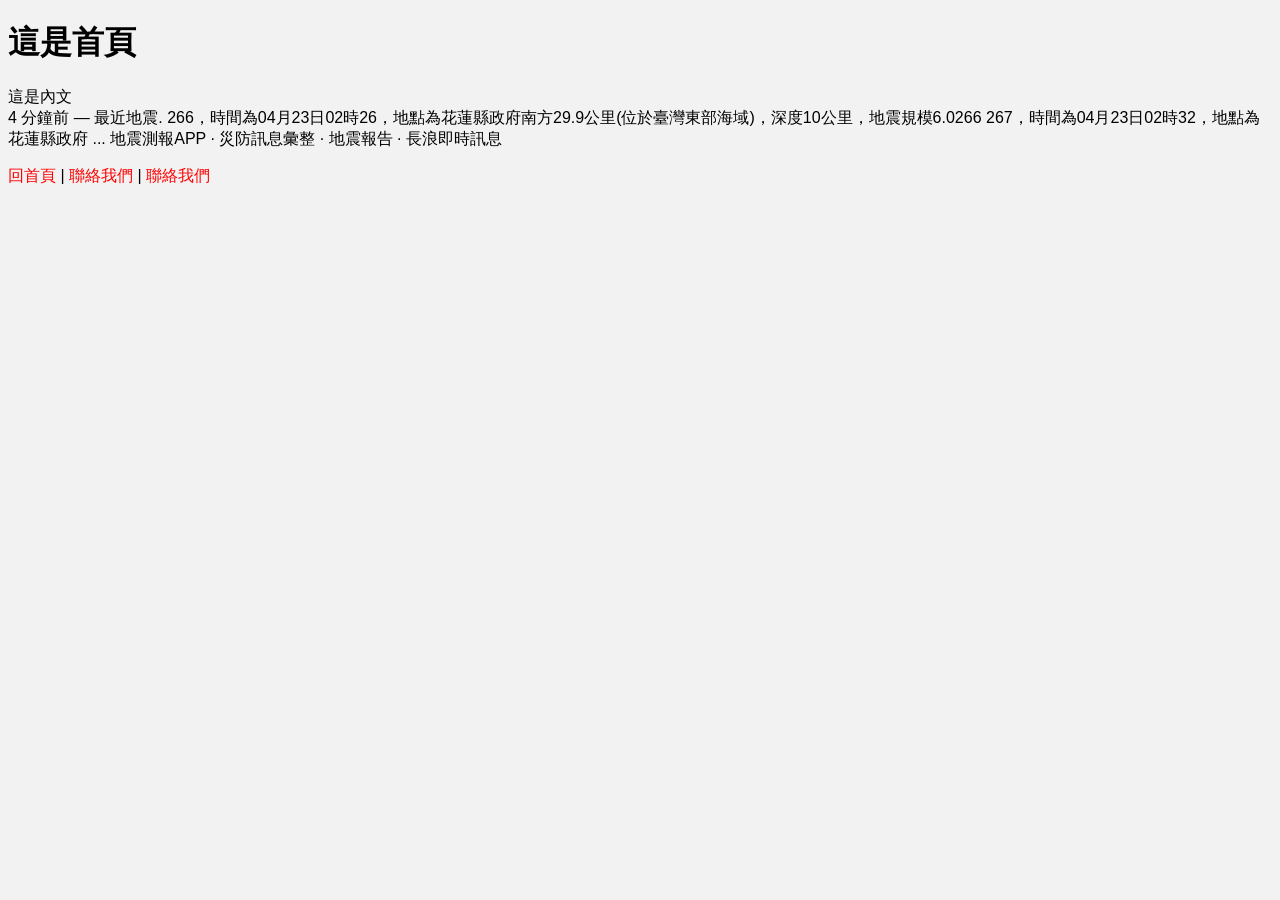
<file: index.html>
<!doctype html>
<html>
<head>
<meta charset="utf-8">
<title>無標題文件</title>
<link href="css/style.css" rel="stylesheet" type="text/css">
</head>

<body>

<h1>這是首頁</h1>

<p>這是內文 <br> 
    4 分鐘前 — 最近地震. 266，時間為04月23日02時26，地點為花蓮縣政府南方29.9公里(位於臺灣東部海域)，深度10公里，地震規模6.0266 267，時間為04月23日02時32，地點為花蓮縣政府 ...
    ‎地震測報APP · ‎災防訊息彙整 · ‎地震報告 · ‎長浪即時訊息
</p>


<a href="index.html">回首頁</a> | <a href="about.html">聯絡我們</a> | <a href="contact.html">聯絡我們</a>
</body>
</html>
</file>
<file: css/style.css>
@charset "utf-8";
/*是連結的樣式設定*/
A:link { FONT-STYLE: normal; TEXT-DECORATION: none; color: #FF0000;} 
A:visited { FONT-STYLE: normal; TEXT-DECORATION: none; color: #999;} 
A:active { FONT-STYLE: normal; TEXT-DECORATION: none; color: #FF0000;} 
A:hover {FONT-STYLE: normal;  TEXT-DECORATION: none; color: #03E331;}

/*
這裡是全域設定，body是所有網頁的基礎設定值
米字號只能三行，*就是全域設定的意思，權力最大
img 是為了rwd圖能自動縮小而設定的
*/
body {
	font-size: 16px;
	font-family: "Gill Sans", "Gill Sans MT", "Myriad Pro", "DejaVu Sans Condensed", Helvetica, Arial, sans-serif;
	background-color: #f2f2f2;
}
* {
  -webkit-box-sizing: border-box;
     -moz-box-sizing: border-box;
          box-sizing: border-box;
}
.both{clear: both;}
img{max-width: 100%;}

/*以下是自設定，自己命的class往下寫*/
.language{
	width: 80%;
	margin: auto;
	font-size: 13px;
	color: #999;
	text-align: right;
}
.header{
	background-color: #fff;
}

.logo {
}
.nav {
}
</file>
